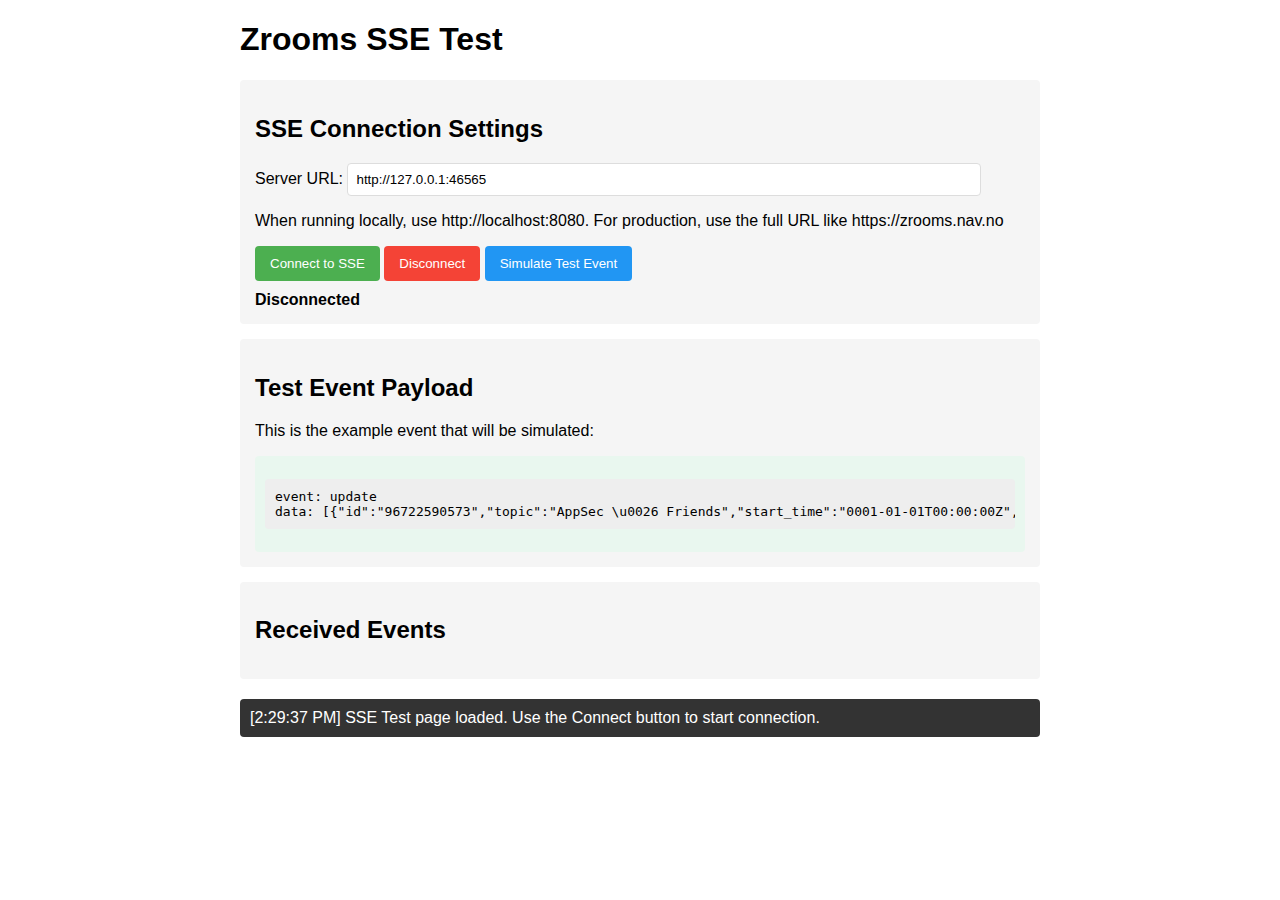
<file: internal/web/static/test-sse.html>
<!DOCTYPE html>
<html lang="en">
<head>
    <meta charset="UTF-8">
    <meta name="viewport" content="width=device-width, initial-scale=1.0">
    <title>Zrooms SSE Test</title>
    <style>
        body { font-family: Arial, sans-serif; margin: 20px; }
        .container { max-width: 800px; margin: 0 auto; }
        .card { background: #f5f5f5; border-radius: 4px; padding: 15px; margin-bottom: 15px; }
        pre { background: #eee; padding: 10px; border-radius: 4px; overflow: auto; }
        .btn { background: #4CAF50; color: white; border: none; padding: 10px 15px; cursor: pointer; border-radius: 4px; }
        .btn:hover { background: #45a049; }
        .status { margin-top: 10px; font-weight: bold; }
        .log { margin-top: 20px; background: #333; color: #fff; padding: 10px; border-radius: 4px; max-height: 300px; overflow: auto; }
        .payload { margin-top: 10px; padding: 10px; background: #e9f7ef; border-radius: 4px; }
        .input-group { margin-top: 15px; }
        .input-group input { width: 80%; padding: 8px; border: 1px solid #ddd; border-radius: 4px; }
    </style>
</head>
<body>
    <div class="container">
        <h1>Zrooms SSE Test</h1>
        
        <div class="card">
            <h2>SSE Connection Settings</h2>
            <div class="input-group">
                <label for="server-url">Server URL:</label>
                <input type="text" id="server-url" value="http://localhost:8080" />
            </div>
            <p class="hint">When running locally, use http://localhost:8080. For production, use the full URL like https://zrooms.nav.no</p>
            
            <button id="connect-btn" class="btn">Connect to SSE</button>
            <button id="disconnect-btn" class="btn" style="background: #f44336;">Disconnect</button>
            <button id="test-event-btn" class="btn" style="background: #2196F3;">Simulate Test Event</button>
            <div id="connection-status" class="status">Disconnected</div>
        </div>
        
        <div class="card">
            <h2>Test Event Payload</h2>
            <p>This is the example event that will be simulated:</p>
            <div class="payload">
                <pre>event: update
data: [{"id":"96722590573","topic":"AppSec \u0026 Friends","start_time":"0001-01-01T00:00:00Z","end_time":"2025-05-09T10:08:06.15140462+02:00","duration":0,"status":3,"host":{"id":"","name":"","email":"","join_time":"0001-01-01T00:00:00Z","leave_time":"0001-01-01T00:00:00Z"},"participants":[]}]</pre>
            </div>
        </div>
        
        <div class="card">
            <h2>Received Events</h2>
            <div id="events-container"></div>
        </div>
        
        <div class="log" id="debug-log">
            <!-- Debug logs will be displayed here -->
        </div>
    </div>
    
    <script>
        // State variables
        let abortController = null;
        let textBuffer = '';
        
        // DOM elements
        const serverUrlInput = document.getElementById('server-url');
        const connectBtn = document.getElementById('connect-btn');
        const disconnectBtn = document.getElementById('disconnect-btn');
        const testEventBtn = document.getElementById('test-event-btn');
        const statusEl = document.getElementById('connection-status');
        const eventsContainer = document.getElementById('events-container');
        const debugLog = document.getElementById('debug-log');
        
        // Set default server URL based on current location if loaded via HTTP
        if (window.location.protocol.startsWith('http')) {
            // Extract origin from current location
            const origin = window.location.origin;
            serverUrlInput.value = origin;
        }
        
        // Log function
        function log(message, isError = false) {
            const logEntry = document.createElement('div');
            logEntry.textContent = `[${new Date().toLocaleTimeString()}] ${message}`;
            if (isError) {
                logEntry.style.color = '#ff6b6b';
            }
            debugLog.appendChild(logEntry);
            debugLog.scrollTop = debugLog.scrollHeight;
        }
        
        // Process SSE text chunks
        function processEventStream(text) {
            log(`Processing event stream chunk: ${text.length} bytes`);
            
            // Split the text into individual event chunks
            const eventChunks = text.split('\n\n');
            
            for (const chunk of eventChunks) {
                if (!chunk.trim()) continue;
                
                const lines = chunk.split('\n');
                let eventType = 'message';
                let data = '';
                let id = '';
                
                for (const line of lines) {
                    if (line.startsWith('event:')) {
                        eventType = line.substring(6).trim();
                    } else if (line.startsWith('data:')) {
                        data = line.substring(5).trim();
                    } else if (line.startsWith('id:')) {
                        id = line.substring(3).trim();
                    } else if (line.startsWith(':')) {
                        // This is a comment, used for keep-alive
                        log('Received keep-alive ping');
                        continue;
                    }
                }
                
                if (data) {
                    log(`Received ${eventType} event with data`);
                    
                    // Display the event
                    const eventEl = document.createElement('div');
                    eventEl.className = 'card';
                    eventEl.innerHTML = `
                        <h3>Event: ${eventType}</h3>
                        <pre>${data}</pre>
                        <div>Received at: ${new Date().toLocaleTimeString()}</div>
                    `;
                    eventsContainer.prepend(eventEl);
                    
                    // If it's the example update event, parse and validate it
                    if (eventType === 'update') {
                        try {
                            const meetings = JSON.parse(data);
                            log(`Successfully parsed ${meetings.length} meetings from update event`);
                            
                            // Validate the meeting data matches what we expect
                            if (meetings[0] && meetings[0].id === '96722590573') {
                                log('✅ Event contains the expected meeting ID: 96722590573');
                                
                                if (meetings[0].topic && meetings[0].topic.includes('AppSec')) {
                                    log('✅ Event contains the expected meeting topic: AppSec & Friends');
                                }
                            }
                        } catch (e) {
                            log(`Error parsing update event data: ${e.message}`, true);
                        }
                    }
                }
            }
        }
        
        // Get the base server URL
        function getServerUrl() {
            let url = serverUrlInput.value.trim();
            
            // Ensure URL doesn't end with a slash
            if (url.endsWith('/')) {
                url = url.slice(0, -1);
            }
            
            // Ensure URL starts with http:// or https://
            if (!url.startsWith('http://') && !url.startsWith('https://')) {
                url = 'http://' + url;
            }
            
            return url;
        }
        
        // Custom SSE connection function
        async function connectSSE() {
            // Reset UI
            statusEl.textContent = 'Connecting...';
            statusEl.style.color = '#f39c12';
            
            if (abortController) {
                abortController.abort();
            }
            
            // Create a new abort controller
            abortController = new AbortController();
            const signal = abortController.signal;
            
            textBuffer = '';
            
            try {
                // Get the server URL from input
                const serverUrl = getServerUrl();
                log(`Initiating SSE connection to ${serverUrl}/events...`);
                
                // Try using native EventSource first
                try {
                    log('Attempting to connect using native EventSource...');
                    
                    // Close any existing EventSource
                    if (window.eventSource) {
                        window.eventSource.close();
                        window.eventSource = null;
                    }
                    
                    // Create URL with timestamp to prevent caching
                    const sseUrl = `${serverUrl}/events?t=${Date.now()}`;
                    
                    // Create a new EventSource
                    const eventSource = new EventSource(sseUrl);
                    window.eventSource = eventSource;
                    
                    log(`EventSource connecting to: ${sseUrl}`);
                    
                    // Handle EventSource events
                    eventSource.addEventListener('open', function() {
                        log('EventSource connection opened');
                        statusEl.textContent = 'Connected (EventSource)';
                        statusEl.style.color = '#2ecc71';
                    });
                    
                    eventSource.addEventListener('connected', function(event) {
                        try {
                            const parsedData = JSON.parse(event.data);
                            log(`Connected event received. Client ID: ${parsedData.id}`);
                            
                            const eventEl = document.createElement('div');
                            eventEl.className = 'card';
                            eventEl.innerHTML = `
                                <h3>Event: connected</h3>
                                <pre>${event.data}</pre>
                                <div>Received at: ${new Date().toLocaleTimeString()}</div>
                            `;
                            eventsContainer.prepend(eventEl);
                        } catch (e) {
                            log(`Error parsing connected event: ${e.message}`, true);
                        }
                    });
                    
                    eventSource.addEventListener('update', function(event) {
                        log('Update event received');
                        try {
                            const meetings = JSON.parse(event.data);
                            log(`Successfully parsed ${meetings.length} meetings from update event`);
                            
                            // Display the event
                            const eventEl = document.createElement('div');
                            eventEl.className = 'card';
                            eventEl.innerHTML = `
                                <h3>Event: update</h3>
                                <pre>${event.data}</pre>
                                <div>Received at: ${new Date().toLocaleTimeString()}</div>
                            `;
                            eventsContainer.prepend(eventEl);
                            
                            // Validate meeting data
                            if (meetings[0] && meetings[0].id === '96722590573') {
                                log('✅ Event contains the expected meeting ID: 96722590573');
                                
                                if (meetings[0].topic && meetings[0].topic.includes('AppSec')) {
                                    log('✅ Event contains the expected meeting topic: AppSec & Friends');
                                }
                            }
                        } catch (e) {
                            log(`Error parsing update event: ${e.message}`, true);
                        }
                    });
                    
                    eventSource.addEventListener('error', function(error) {
                        log('EventSource error occurred', true);
                        console.error('EventSource error:', error);
                        eventSource.close();
                        window.eventSource = null;
                        
                        // Only attempt fetch fallback if this wasn't a manual disconnect
                        if (abortController) {
                            log('Falling back to fetch-based approach...');
                            useFetchFallback();
                        }
                    });
                    
                    // Don't proceed to fetch fallback if EventSource worked
                    return;
                    
                } catch (e) {
                    log(`EventSource failed: ${e.message}. Falling back to fetch.`, true);
                    // Continue with fetch fallback
                }
                
                // Fetch-based fallback approach
                function useFetchFallback() {
                    log('Using fetch-based SSE approach');
                    
                    // Create URL with timestamp to prevent caching
                    const sseUrl = `${serverUrl}/events?t=${Date.now()}`;
                    log(`Fetch connecting to: ${sseUrl}`);
                    
                    fetch(sseUrl, {
                        method: 'GET',
                        headers: {
                            'Accept': 'text/event-stream',
                            'Cache-Control': 'no-cache'
                        },
                        credentials: 'same-origin', 
                        cache: 'no-store',
                        signal: signal
                    })
                    .then(response => {
                        if (!response.ok) {
                            throw new Error(`HTTP error! Status: ${response.status}`);
                        }
                        
                        log('SSE fetch connection established');
                        statusEl.textContent = 'Connected (Fetch)';
                        statusEl.style.color = '#2ecc71';
                        
                        // Get the reader to process the stream
                        const reader = response.body.getReader();
                        const decoder = new TextDecoder();
                        
                        // Process the stream
                        function readStream() {
                            reader.read().then(({ value, done }) => {
                                if (done) {
                                    log('SSE stream complete');
                                    return;
                                }
                                
                                // Decode the chunk and add it to our buffer
                                const chunk = decoder.decode(value, { stream: true });
                                textBuffer += chunk;
                                
                                // Process complete events
                                if (textBuffer.includes('\n\n')) {
                                    processEventStream(textBuffer);
                                    
                                    // Keep only the incomplete part
                                    const lastIndex = textBuffer.lastIndexOf('\n\n');
                                    if (lastIndex !== -1) {
                                        textBuffer = textBuffer.substring(lastIndex + 2);
                                    }
                                }
                                
                                // Continue reading
                                readStream();
                            }).catch(error => {
                                if (error.name !== 'AbortError') {
                                    log(`Error reading SSE stream: ${error.message}`, true);
                                    statusEl.textContent = 'Connection Failed';
                                    statusEl.style.color = '#e74c3c';
                                }
                            });
                        }
                        
                        // Start reading
                        readStream();
                    })
                    .catch(error => {
                        if (error.name !== 'AbortError') {
                            log(`SSE connection error: ${error.message}`, true);
                            statusEl.textContent = 'Connection Failed';
                            statusEl.style.color = '#e74c3c';
                            
                            // Add specific troubleshooting advice
                            log(`
Troubleshooting tips:
1. Check if the server is running at ${serverUrl}
2. Verify the /events endpoint is accessible
3. Check browser console for CORS errors
4. Make sure SSE is properly implemented on the server`, true);
                        } else {
                            log('Connection aborted by user');
                        }
                    });
                }
                
                // Try the fetch fallback
                useFetchFallback();
                
            } catch (error) {
                if (error.name !== 'AbortError') {
                    log(`SSE connection error: ${error.message}`, true);
                    statusEl.textContent = 'Connection Failed';
                    statusEl.style.color = '#e74c3c';
                } else {
                    log('Connection aborted by user');
                }
            }
        }
        
        // Disconnect from SSE
        function disconnectSSE() {
            if (window.eventSource) {
                window.eventSource.close();
                window.eventSource = null;
            }
            
            if (abortController) {
                abortController.abort();
                abortController = null;
            }
            
            statusEl.textContent = 'Disconnected';
            statusEl.style.color = '#7f8c8d';
            log('Disconnected from SSE');
        }
        
        // Simulate the test event
        function simulateTestEvent() {
            log('Simulating test event...');
            
            const testEvent = `event: update
data: [{"id":"96722590573","topic":"AppSec \\u0026 Friends","start_time":"0001-01-01T00:00:00Z","end_time":"2025-05-09T10:08:06.15140462+02:00","duration":0,"status":3,"host":{"id":"","name":"","email":"","join_time":"0001-01-01T00:00:00Z","leave_time":"0001-01-01T00:00:00Z"},"participants":[]}]
`;
            
            // Process the event directly
            processEventStream(testEvent);
            log('Test event processed');
        }
        
        // Attach event listeners
        connectBtn.addEventListener('click', connectSSE);
        disconnectBtn.addEventListener('click', disconnectSSE);
        testEventBtn.addEventListener('click', simulateTestEvent);
        
        // Initial log
        log('SSE Test page loaded. Use the Connect button to start connection.');
    </script>
</body>
</html>
</file>
